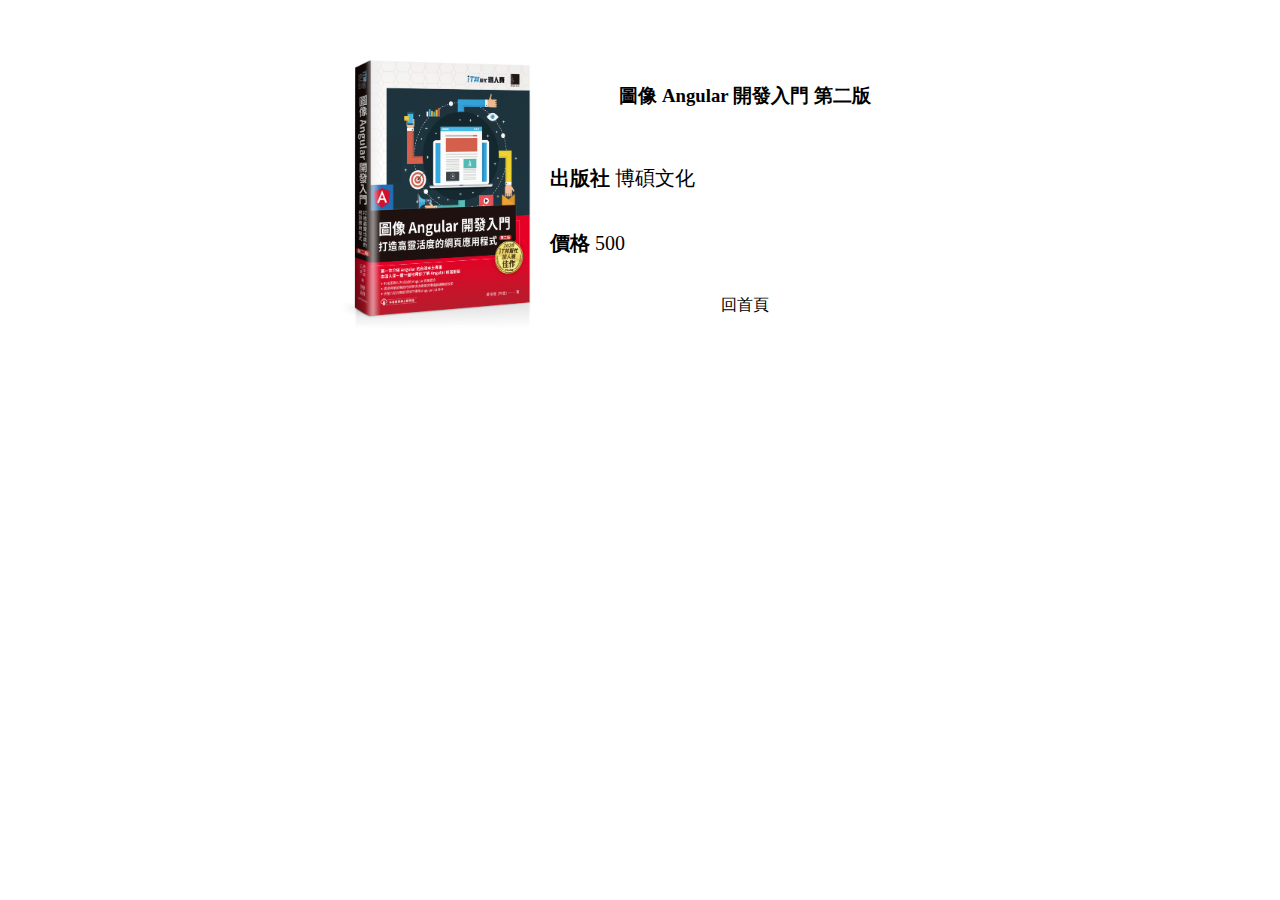
<file: src/anguler.html>
<!DOCTYPE html>
<html lang="en">
  <head>
    <meta charset="UTF-8" />
    <meta name="viewport" content="width=device-width,initial-scale=1.0" />
    <title>圖像 Angular 開發入門 第二版</title>
    <link rel="stylesheet" href="./angular.css" />
  </head>
  <body>
    <section class="container">
      <img src="./assets/angular.jpg" alt="" />
      <h3>圖像 Angular 開發入門 第二版</h3>
      <div class="column">
        <strong>出版社</strong>
        <span>博碩文化</span>
      </div>
      <div class="column">
        <strong>價格</strong>
        <span>500</span>
      </div>
      <div class="toolbar">
        <a href="./index.html">回首頁</a>
      </div>
    </section>
  </body>
</html>
</file>
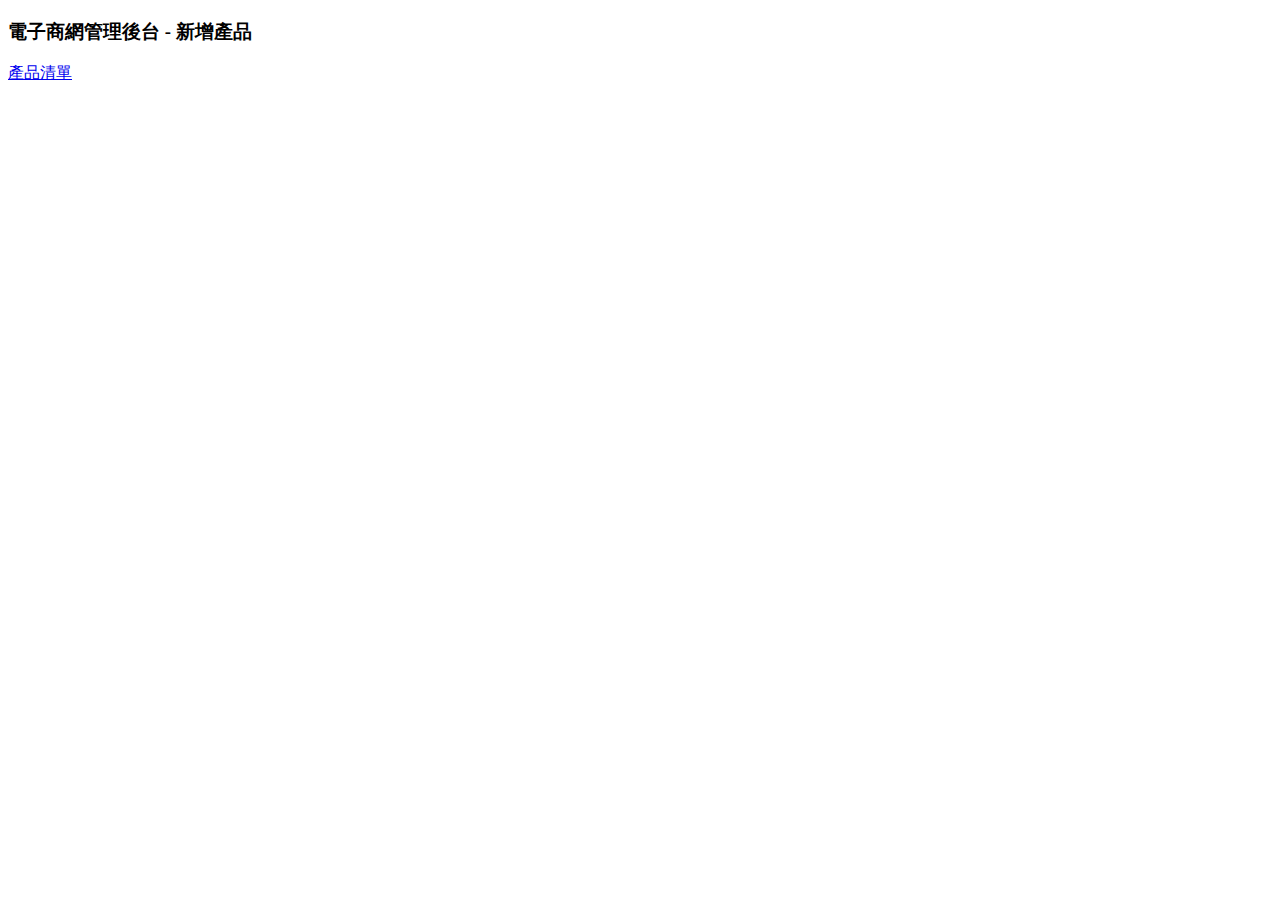
<file: src/form.html>
<!DOCTYPE html>
<html lang="en">
  <head>
    <meta charset="UTF-8" />
    <meta name="viewport" content="width=, initial-scale=1.0" />
    <title>電子商網管理後台</title>
  </head>
  <body>
    <header>
      <h3>電子商網管理後台 - 新增產品</h3>
    </header>
    <nav><a href="index.html">產品清單</a></nav>
  </body>
</html>
</file>
<file: src/angular.css>
section.container {
  margin: 0px auto;
  margin-top: 50px;
  width: 600px;
  display: grid;
  grid-template-columns: 200px 1fr;
  gap: 10px;
}

img {
  width: 100%;
  grid-row: 1/5;
}

h3,
div.toolbar {
  text-align: center;
  align-self: center;
}

div.column {
  font-size: 20px;
  align-self: center;
}

a,
a:active,
a:hover,
a:focus {
  color: black;
  text-decoration: none;
}
</file>
